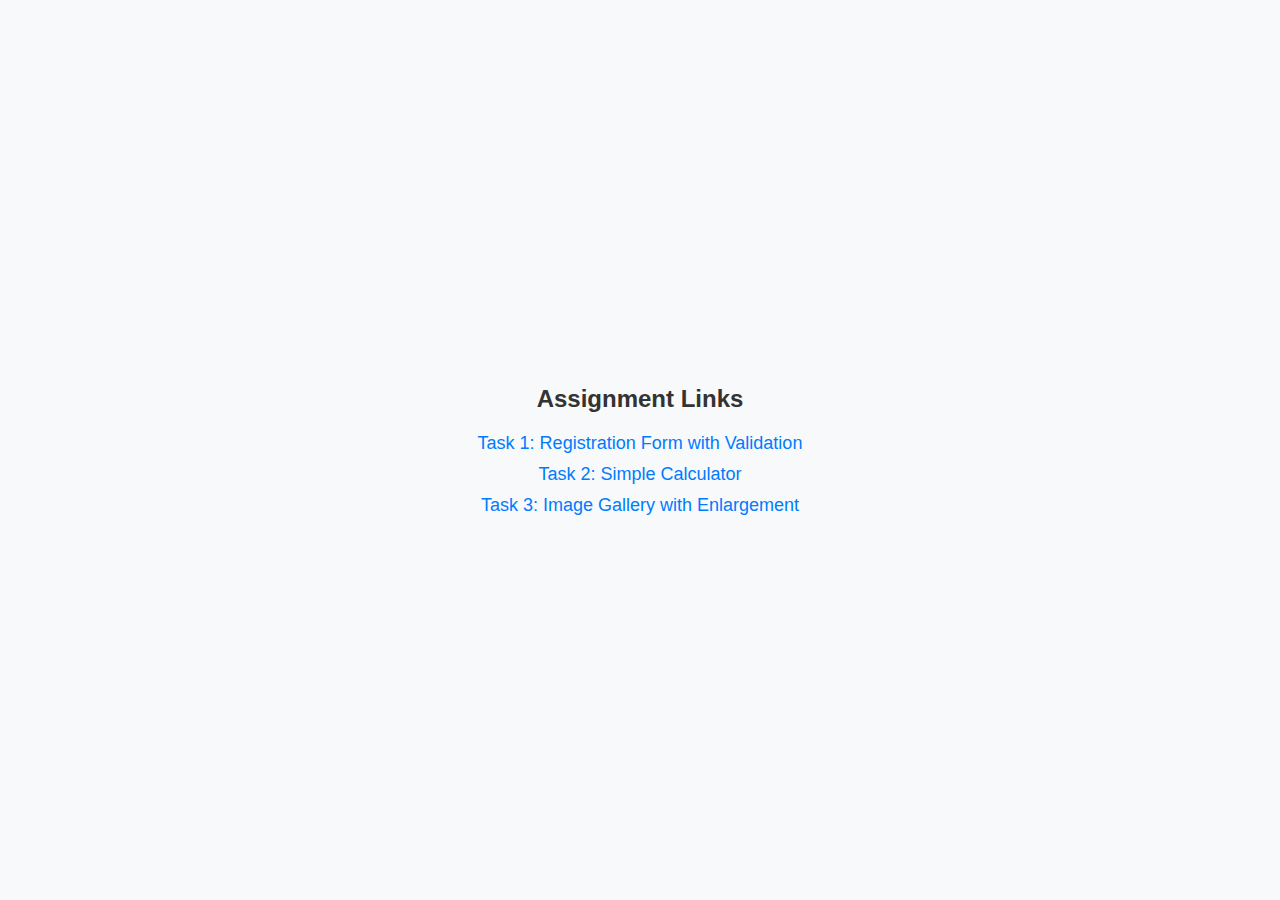
<file: index.html>
<!DOCTYPE html>
<html lang="en">
<head>
    <meta charset="UTF-8">
    <meta name="viewport" content="width=device-width, initial-scale=1.0">
    <title>Task Navigation</title>
    <link rel="stylesheet" href="style.css">
</head>
<body>
    <div class="container">
        <h1>Assignment Links</h1>
        <ul class="task-list">
            <li><a href="task1.html">Task 1: Registration Form with Validation</a></li>
            <li><a href="task2.html">Task 2: Simple Calculator</a></li>
            <li><a href="task3.html">Task 3: Image Gallery with Enlargement</a></li>
        </ul>
    </div>
</body>
</html>
</file>
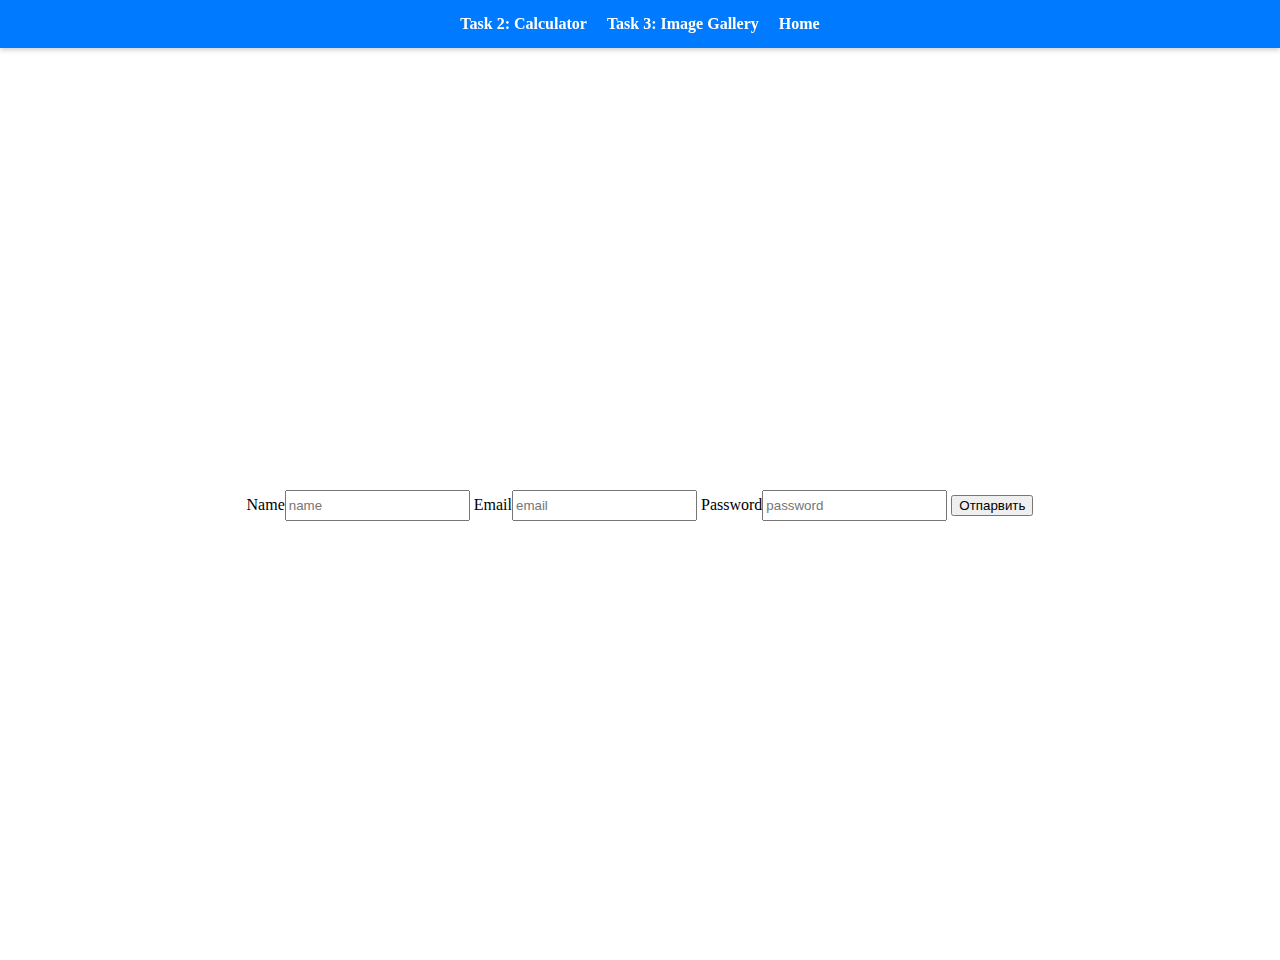
<file: task1.html>
<!DOCTYPE html>
<html lang="en">
<head>
    <meta charset="UTF-8">
    <meta name="viewport" content="width=device-width, initial-scale=1.0">
    <title>Document</title>
    <link rel="stylesheet" href="task_1/style.css">
    <style>/* Make header fixed at the top */
        header {
            background-color: #007bff;
            color: #fff;
            text-align: center;
            padding: 15px 0;
            position: fixed; /* Fixed positioning */
            top: 0;
            left: 0;
            width: 100%; /* Full width */
            z-index: 1000; /* Ensure it stays on top of other content */
            box-shadow: 0 2px 5px rgba(0, 0, 0, 0.2); /* Optional shadow for visual separation */
        }
        
        body {
            margin: 0; /* Remove default body margin */
            padding-top: 60px; /* Offset for fixed header height */
        }
        
        .header-nav {
            display: flex;
            justify-content: center;
            gap: 20px;
        }
        
        .header-nav a {
            color: #fff;
            text-decoration: none;
            font-weight: bold;
            transition: color 0.3s ease;
        }
        
        .header-nav a:hover {
            color: #ffdd57;
        }
        

    </style>
</head>
<body>
    <header>
        <nav class="header-nav">
            <a href="task2.html">Task 2: Calculator</a>
            <a href="task3.html">Task 3: Image Gallery</a>
            <a href="index.html">Home</a>
        </nav>
    </header>
    
    <section>
        <div class="regestraion">
            <form action="submit" class="form">
                <label for="">Name</label><input type="text"  class="name" placeholder="name" id="name">
                <label for="">Email</label><input type="email" class="email" id="email" placeholder="email">
                <label for="">Password</label><input type="password" class="password" id="password" placeholder="password">
                <button class="btn" id ="btn">Отпарвить</button>
            </form>
        </div>
    </section>
    <script src="task_1/index.js"></script>
</body>
</html>
</file>
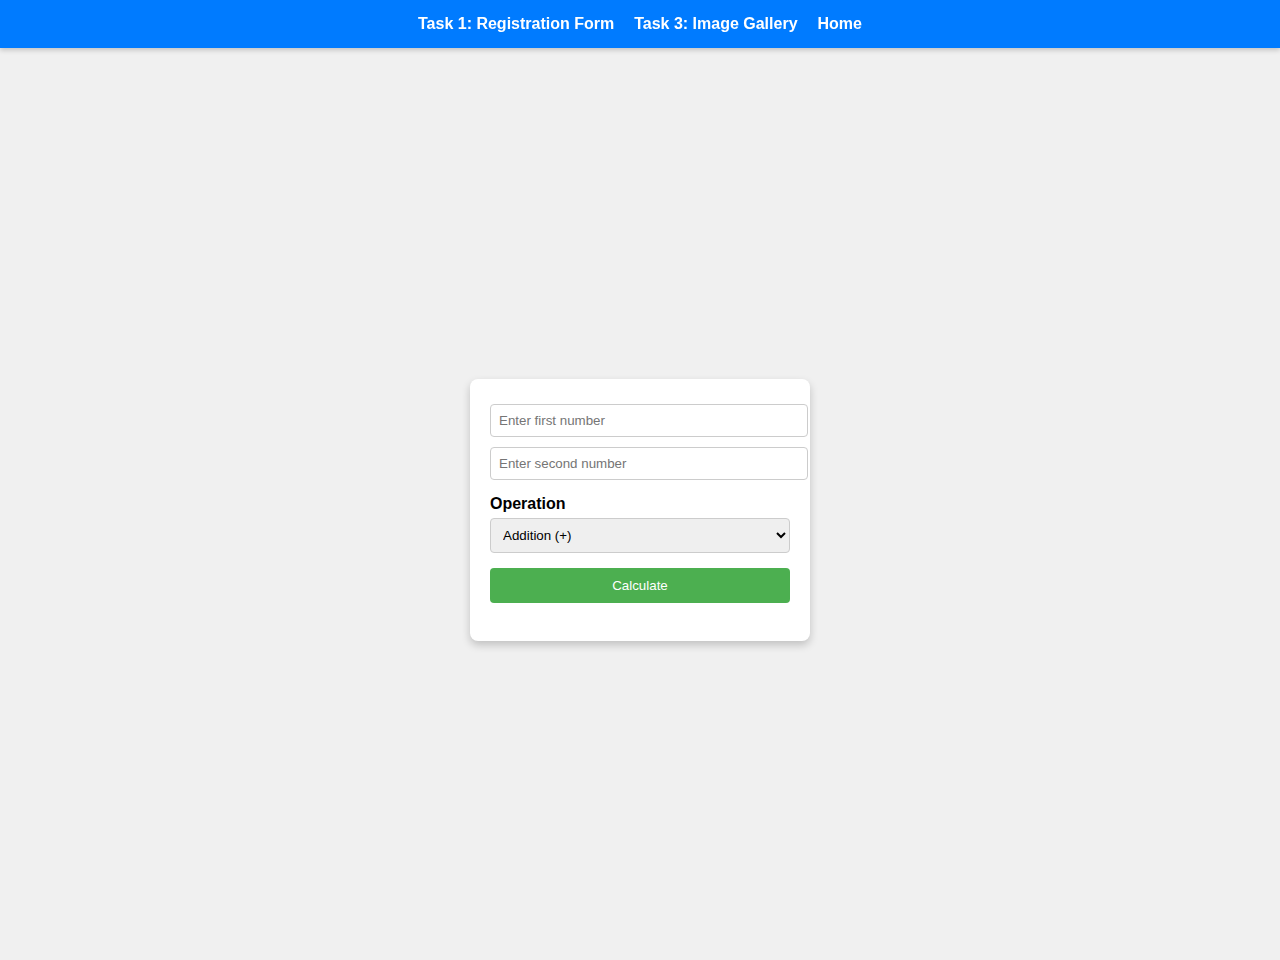
<file: task2.html>
<!DOCTYPE html>
<html lang="en">
<head>
    <meta charset="UTF-8">
    <meta name="viewport" content="width=device-width, initial-scale=1.0">
    <title>Simple Calculator</title>
    <link rel="stylesheet" href="task_2/style.css">
    <style>

        /* Make header fixed at the top */
header {
    background-color: #007bff;
    color: #fff;
    text-align: center;
    padding: 15px 0;
    position: fixed; /* Fixed positioning */
    top: 0;
    left: 0;
    width: 100%; /* Full width */
    z-index: 1000; /* Ensure it stays on top of other content */
    box-shadow: 0 2px 5px rgba(0, 0, 0, 0.2); /* Optional shadow for visual separation */
}

body {
    margin: 0; /* Remove default body margin */
    padding-top: 60px; /* Offset for fixed header height */
}

.header-nav {
    display: flex;
    justify-content: center;
    gap: 20px;
}

.header-nav a {
    color: #fff;
    text-decoration: none;
    font-weight: bold;
    transition: color 0.3s ease;
}

.header-nav a:hover {
    color: #ffdd57;
}


    </style>
</head>
<body>
    <header>
        <nav class="header-nav">
            <a href="task1.html">Task 1: Registration Form</a>
            <a href="task3.html">Task 3: Image Gallery</a>
            <a href="index.html">Home</a>
        </nav>
    </header>
    <section class="calculator">
        <input type="number" id="number1" placeholder="Enter first number">
        
        <input type="number" id="number2" placeholder="Enter second number">
        
        <label for="operation">Operation</label>
        <select id="operation">
            <option value="add">Addition (+)</option>
            <option value="subtract">Subtraction (-)</option>
            <option value="multiply">Multiplication (×)</option>
            <option value="divide">Division (÷)</option>
        </select>
        
        <button id="calculateBtn">Calculate</button>
        
        <p id="result" class="result"></p>
        <p id="error" class="error-message"></p>
    </section>
    <script src="task_2/script.js"></script>
</body>
</html>
</file>
<file: style.css>
body {
    font-family: Arial, sans-serif;
    display: flex;
    justify-content: center;
    align-items: center;
    height: 100vh;
    margin: 0;
    background-color: #f8f9fa;
}

.container {
    text-align: center;
    max-width: 400px;
}

h1 {
    font-size: 24px;
    color: #333;
    margin-bottom: 20px;
}

.task-list {
    list-style: none;
    padding: 0;
}

.task-list li {
    margin: 10px 0;
}

.task-list a {
    text-decoration: none;
    color: #007bff;
    font-size: 18px;
    transition: color 0.3s ease;
}

.task-list a:hover {
    color: #0056b3;
}
</file>
<file: task_1/style.css>
section{
    margin: 0 auto;
    width: 1080px;
    height: 100vh;
    display: flex;
    justify-content: center;
    align-items: center;
}

.regestraion{
    display: grid;
}

.regestraion input{
    height: 25px;
    margin-bottom: 10px;
}
</file>
<file: task_2/style.css>
body {
    font-family: Arial, sans-serif;
    display: flex;
    justify-content: center;
    align-items: center;
    height: 100vh;
    margin: 0;
    background-color: #f0f0f0;
}

.calculator {
    background-color: white;
    padding: 20px;
    border-radius: 8px;
    box-shadow: 0 4px 8px rgba(0, 0, 0, 0.2);
    width: 300px;
    text-align: left;
}

h2 {
    text-align: center;
}

label {
    display: block;
    font-weight: bold;
    margin-top: 10px;
}

input, select {
    width: 100%;
    padding: 8px;
    margin: 5px 0;
    border: 1px solid #ccc;
    border-radius: 4px;
}

button {
    width: 100%;
    padding: 10px;
    background-color: #4CAF50;
    color: white;
    border: none;
    border-radius: 4px;
    cursor: pointer;
    margin-top: 10px;
}

button:hover {
    background-color: #45a049;
}

.result {
    font-size: 18px;
    font-weight: bold;
    margin-top: 15px;
    text-align: center;
}

.error-message {
    color: #e74c3c;
    font-size: 14px;
    text-align: center;
    display: none; /* Hidden by default */
}
</file>
